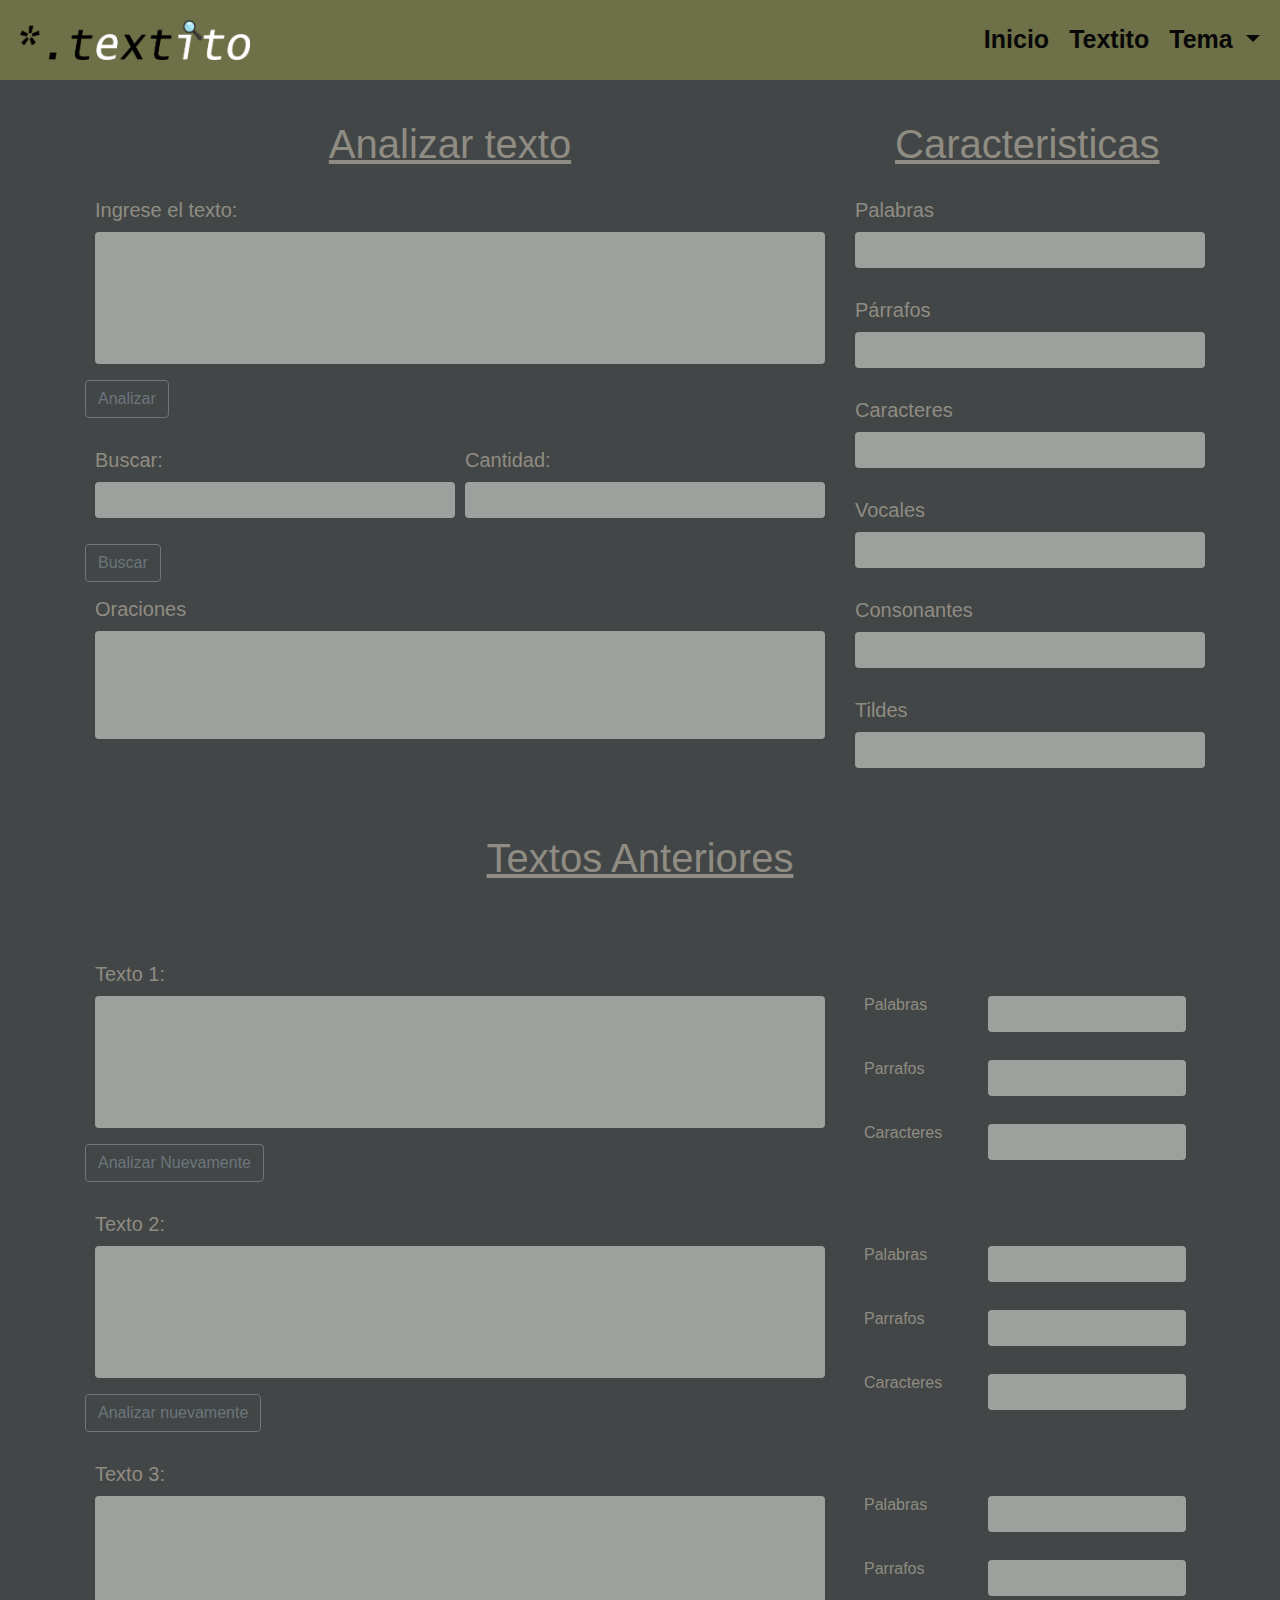
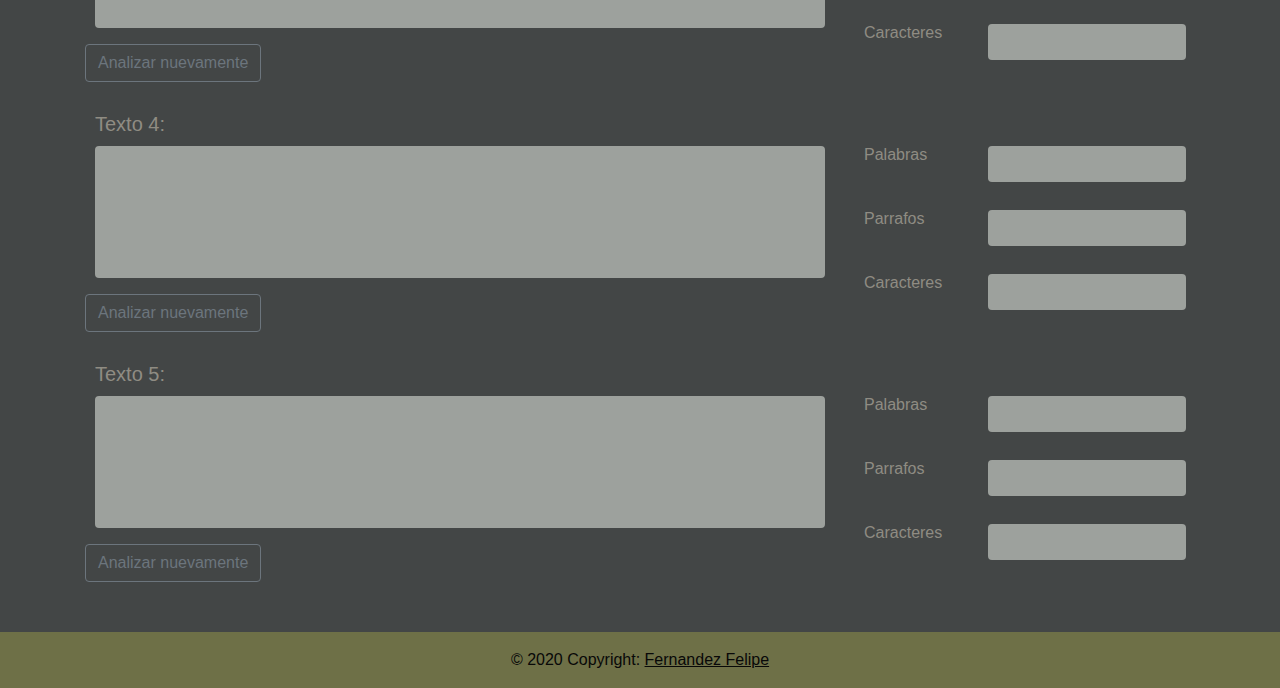
<file: index.html>
<html lang= "es">
	<head>
		<!-- CSS -->
		<link rel="stylesheet" href="css/index.css" />
		<link rel="stylesheet" href="css/Anteriores.css" />
		
		<link
			rel="stylesheet"
			href="https://maxcdn.bootstrapcdn.com/bootstrap/4.4.1/css/bootstrap.min.css"
		/>

		<title>Textito</title>
	</head>

	<body id="Cuerpo">
		<nav
			class="navbar navbar-dark bg-title navbar-expand-md sticky-top"
			id="Encabezado"
		>

			<img
				class="navbar-brand"
				id="Logo"
				src="Logo/textito.png"				
			>
				</img
			>

		
			<ul class="navbar-nav" >
				<li class="navbar-item">
					<a href="index.html" class="nav-link" >Inicio</a>
				</li>
				<li class="navbar-item">
					<a href="Textito.html" class="nav-link" >Textito</a>
				</li>
				
				<li>
					<div class="dropdown">
						<button class="btn btn-secondary dropdown-toggle" type="button" id="dropdownMenu" data-toggle="dropdown" >
						  Tema
						</button>
						<div class="dropdown-menu" aria-labelledby="dropdownMenu">
						  <button class="dropdown-item" type="button" onclick="setTheme('tema-secundario')">Claro</button>
						  <button class="dropdown-item" type="button" onclick="setTheme('tema-primario')" >Oscuro</button>
						</div>
					  </div>
				</li>
			</ul>
			
			
		</nav>


		<!-- Page Content -->
		<div class="container page-content child">
			<div class="row child">
				<div class="col-sm-8">
					<h1 class="text-center">Analizar texto</h1>

					<div class="form-group">
						<h5 >Ingrese el texto:</h5>
						<textarea
							class="form-control"
							id="textoIngresado"
							rows="5"
						></textarea>
					</div>

					<button
						type="button"
						class="btn btn-outline-secondary"
						onclick="contar('')"
					>
						Analizar
					</button>

					<div class="form-row">
						<div class="form-group col-md-6">
							<h5 >Buscar:</h5>
							<textarea
								class="form-control"
								id="aBuscar"
								rows="1"
							></textarea>
						</div>	
						<div class="form-group col-md-6">
							<h5 >Cantidad:</h5>
							<textarea
								class="form-control"
								id="cantidad"
								rows="1"
								readonly="readonly"
							></textarea>
						</div>						
					</div>
					<button
						type="button"
						class="btn btn-outline-secondary"
						onclick="buscarPalabra()"
					>
						Buscar
					</button>
					<div class="form-group" id ="oraciones">
						<h5 >Oraciones</h5>
						<textarea
							class="form-control"
							id="respuestas"
							rows="4"
							readonly="readonly"
						></textarea>
					</div>
				</div>

				<div class="col-sm-4">
					<h1 class="text-center">Caracteristicas</h1>

					<div class="form-group">
						<h5 class="caracteristicas">Palabras</h5>
						<textarea
							class="form-control"
							readonly="readonly"
							rows="1"
							id="palabras"
						></textarea>
					</div>

					<div class="form-group">
						<h5 class="caracteristicas">Párrafos</h5>
						<textarea
							class="form-control"
							readonly="readonly"
							rows="1"
							id="parrafos"
						></textarea>
					</div>

					<div class="form-group">
						<h5 class="caracteristicas">Caracteres</h5>
						<textarea
							class="form-control"
							readonly="readonly"
							rows="1"
							id="caracteres"
						></textarea>
					</div>

					<div class="form-group">
						<h5 class="caracteristicas">Vocales</h5>
						<textarea
							class="form-control"
							readonly="readonly"
							rows="1"
							id="vocales"
						></textarea>
					</div>

					<div class="form-group">
						<h5 class="caracteristicas">Consonantes</h5>
						<textarea
							class="form-control"
							readonly="readonly"
							rows="1"
							id="consonantes"
						></textarea>
					</div>

					<div class="form-group">
						<h5 class="caracteristicas">Tildes</h5>
						<textarea
							class="form-control"
							readonly="readonly"
							rows="1"
							id="tildes"
						></textarea>
					</div>
				</div>
			</div>
		</div>



		<!--TEXTOS ANTERIORES.-->
		<h1 class="text-center" id="TextosAnteriores">Textos Anteriores</h1>
		<div class="container page-content child">
			<div class="row child">
				<div class="col-sm-8">
					<div class="form-group">
						<h5 >Texto 1:</h5>
						<textarea
							class="form-control"
							id="textoIngresado1"
							rows="5"
							readonly="readonly"
						></textarea>
					</div>
					<button
						type="button"
						class="btn btn-outline-secondary"
						onclick="reAnalizar('1')"
					>
						Analizar Nuevamente
					</button>
				</div>

				<div class="col-sm-4">					
					<div id="etiquetas">
						<div class="form-group row"  id="caracteristicasAnteriores">
							<label class="col-md-4 col-form-label">Palabras</label>
							<div class="col-md-8">
								<textarea
									class="form-control"
									readonly="readonly"
									rows="1"
									id="palabras1"
								></textarea>
							</div>
						</div>
						<div class="form-group row"  id="caracteristicasAnteriores">
							<label class="col-md-4 col-form-label">Parrafos</label>
							<div class="col-md-8">
								<textarea
									class="form-control"
									readonly="readonly"
									rows="1"
									id="parrafos1"
								></textarea>
							</div>
						</div>
						<div class="form-group row"  id="caracteristicasAnteriores">
							<label class="col-md-4 col-form-label">Caracteres</label>
							<div class="col-md-8">
								<textarea
									class="form-control"
									readonly="readonly"
									rows="1"
									id="caracteres1"
								></textarea>
							</div>
						</div>
					</div>
				</div>
			</div>


			<div class="row child">
				<div class="col-sm-8">
					<div class="form-group">
						<h5 >Texto 2:</h5>
						<textarea
							class="form-control"
							id="textoIngresado2"
							rows="5"
							readonly="readonly"
						></textarea>
					</div>

					<button
						type="button"
						class="btn btn-outline-secondary"
						onclick="reAnalizar('2')"
					>
						Analizar nuevamente
					</button>
				</div>

				<div class="col-sm-4">					
					<div id="etiquetas">
						<div class="form-group row"  id="caracteristicasAnteriores">
							<label class="col-md-4 col-form-label">Palabras</label>
							<div class="col-md-8">
								<textarea
									class="form-control"
									readonly="readonly"
									rows="1"
									id="palabras2"
								></textarea>
							</div>
						</div>
						<div class="form-group row"  id="caracteristicasAnteriores">
							<label class="col-md-4 col-form-label">Parrafos</label>
							<div class="col-md-8">
								<textarea
									class="form-control"
									readonly="readonly"
									rows="1"
									id="parrafos2"
								></textarea>
							</div>
						</div>
						<div class="form-group row"  id="caracteristicasAnteriores">
							<label class="col-md-4 col-form-label">Caracteres</label>
							<div class="col-md-8">
								<textarea
									class="form-control"
									readonly="readonly"
									rows="1"
									id="caracteres2"
								></textarea>
							</div>
						</div>
					</div>
				</div>
			</div>
			<div class="row child">
				<div class="col-sm-8">
					<div class="form-group">
						<h5 >Texto 3:</h5>
						<textarea
							class="form-control"
							id="textoIngresado3"
							rows="5"
							readonly="readonly"
						></textarea>
					</div>

					<button
						type="button"
						class="btn btn-outline-secondary"
						onclick="reAnalizar('3')"
					>
						Analizar nuevamente
					</button>
				</div>

				<div class="col-sm-4">					
					<div id="etiquetas">
						<div class="form-group row"  id="caracteristicasAnteriores">
							<label class="col-md-4 col-form-label">Palabras</label>
							<div class="col-md-8">
								<textarea
									class="form-control"
									readonly="readonly"
									rows="1"
									id="palabras3"
								></textarea>
							</div>
						</div>
						<div class="form-group row"  id="caracteristicasAnteriores">
							<label class="col-md-4 col-form-label">Parrafos</label>
							<div class="col-md-8">
								<textarea
									class="form-control"
									readonly="readonly"
									rows="1"
									id="parrafos3"
								></textarea>
							</div>
						</div>
						<div class="form-group row"  id="caracteristicasAnteriores">
							<label class="col-md-4 col-form-label">Caracteres</label>
							<div class="col-md-8">
								<textarea
									class="form-control"
									readonly="readonly"
									rows="1"
									id="caracteres3"
								></textarea>
							</div>
						</div>
					</div>
				</div>
			</div>
			<div class="row child">
				<div class="col-sm-8">
					<div class="form-group">
						<h5 >Texto 4:</h5>
						<textarea
							class="form-control"
							id="textoIngresado4"
							rows="5"
							readonly="readonly"
						></textarea>
					</div>

					<button
						type="button"
						class="btn btn-outline-secondary"
						onclick="reAnalizar('4')"
					>
						Analizar nuevamente
					</button>
				</div>

				<div class="col-sm-4">					
					<div id="etiquetas">
						<div class="form-group row"  id="caracteristicasAnteriores">
							<label class="col-md-4 col-form-label">Palabras</label>
							<div class="col-md-8">
								<textarea
									class="form-control"
									readonly="readonly"
									rows="1"
									id="palabras4"
								></textarea>
							</div>
						</div>
						<div class="form-group row"  id="caracteristicasAnteriores">
							<label class="col-md-4 col-form-label">Parrafos</label>
							<div class="col-md-8">
								<textarea
									class="form-control"
									readonly="readonly"
									rows="1"
									id="parrafos4"
								></textarea>
							</div>
						</div>
						<div class="form-group row"  id="caracteristicasAnteriores">
							<label class="col-md-4 col-form-label">Caracteres</label>
							<div class="col-md-8">
								<textarea
									class="form-control"
									readonly="readonly"
									rows="1"
									id="caracteres4"
								></textarea>
							</div>
						</div>
					</div>
				</div>
			</div>
			<div class="row child">
				<div class="col-sm-8">
					<div class="form-group">
						<h5 >Texto 5:</h5>
						<textarea
							class="form-control"
							id="textoIngresado0"
							rows="5"
							readonly="readonly"
						></textarea>
					</div>

					<button
						type="button"
						class="btn btn-outline-secondary"
						onclick="reAnalizar('0')"
						id="UltimoBoton"
					>
						Analizar nuevamente
					</button>
				</div>

				<div class="col-sm-4">					
					<div id="etiquetas">
						<div class="form-group row"  id="caracteristicasAnteriores">
							<label class="col-md-4 col-form-label">Palabras</label>
							<div class="col-md-8">
								<textarea
									class="form-control"
									readonly="readonly"
									rows="1"
									id="palabras0"
								></textarea>
							</div>
						</div>
						<div class="form-group row"  id="caracteristicasAnteriores">
							<label class="col-md-4 col-form-label">Parrafos</label>
							<div class="col-md-8">
								<textarea
									class="form-control"
									readonly="readonly"
									rows="1"
									id="parrafos0"
								></textarea>
							</div>
						</div>
						<div class="form-group row"  id="caracteristicasAnteriores">
							<label class="col-md-4 col-form-label">Caracteres</label>
							<div class="col-md-8">
								<textarea
									class="form-control"
									readonly="readonly"
									rows="1"
									id="caracteres0"
								></textarea>
							</div>
						</div>
					</div>
				</div>
			</div>
		</div>



		<!-- Footer -->
		<footer class="page-footer font-small ">
			<div class="footer-copyright py-3">
				© 2020 Copyright:
				<a href="http://github.com/FelipeFern" id="nombreFooter">
					Fernandez Felipe
					</a>
			</div>
		</footer>
		<!-- Footer -->

		<script src="js/jquery-3.4.1.slim.min.js"></script>

		<script type="text/javascript" src="js/Analizador.js"></script>
		<script type="text/javascript" src="js/temas.js"></script>
		<script type="text/javascript" src="js/Almacenamiento.js"></script>
		<script src="https://maxcdn.bootstrapcdn.com/bootstrap/4.0.0/js/bootstrap.min.js" 
		integrity="sha384-JZR6Spejh4U02d8jOt6vLEHfe/JQGiRRSQQxSfFWpi1MquVdAyjUar5+76PVCmYl" crossorigin="anonymous"></script>

	</body>
</html>
</file>
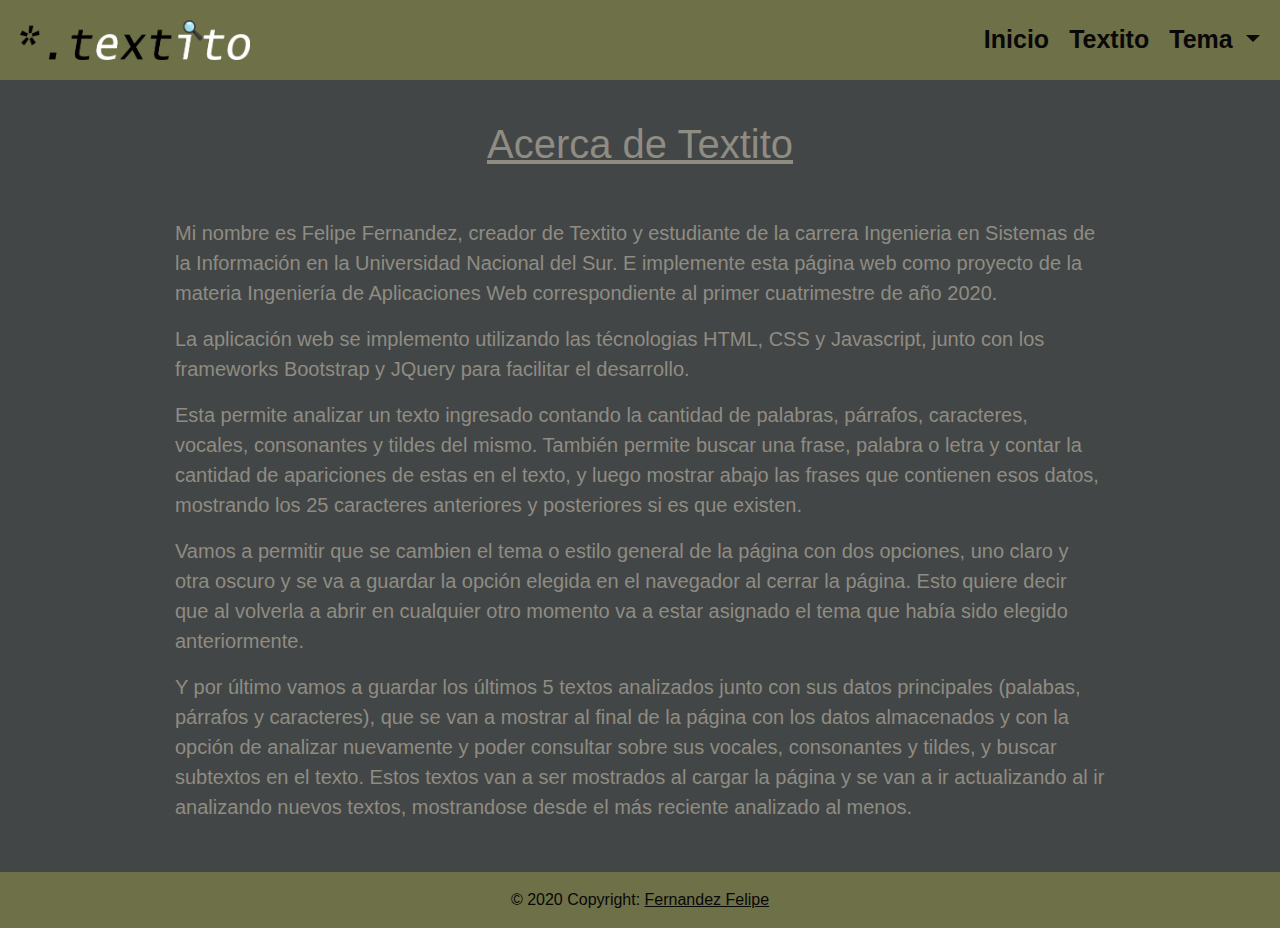
<file: Textito.html>
<!DOCTYPE html>
<html lang= "es">
	<head>
		<!-- CSS -->
		<link rel="stylesheet" href="css/index.css" />
		<link rel="stylesheet" href="css/Anteriores.css" />
    	<link
			rel="stylesheet"
			href="https://maxcdn.bootstrapcdn.com/bootstrap/4.4.1/css/bootstrap.min.css"
		/>

		<title>Textito</title>
	</head>

	<body id="Cuerpo">
		<nav
			class="navbar navbar-dark bg-title navbar-expand-md sticky-top"
			id="Encabezado"
		>
			<img
				class="navbar-brand"
				id="Logo"
				src="Logo/textito.png"				
			>
				</img
			>

		
			<ul class="navbar-nav">
				<li class="navbar-item">
					<a href="index.html" class="nav-link" id="links">Inicio</a>
				</li>
				<li class="navbar-item">
					<a href="Textito.html" class="nav-link" id="links">Textito</a>
				</li>				
				<li>
					<div class="dropdown">
						<button class="btn btn-secondary dropdown-toggle" type="button" id="dropdownMenu" data-toggle="dropdown" ><!--aria-haspopup="true" aria-expanded="false" TAMBIEN ESTABA COMO ATRIBUTO PERO NOSE QUE ERAN ASIQUE LO SAQUE.-->
						  Tema
						</button>
						<div class="dropdown-menu" aria-labelledby="dropdownMenu">
						  <button class="dropdown-item" type="button" onclick="setTheme('tema-secundario')">Claro</button>
						  <button class="dropdown-item" type="button" onclick="setTheme('tema-primario')" >Oscuro</button>
						</div>
					  </div>
				</li> 
			</ul>
			
		</nav>

    <!-- Page Content -->
    <div class="container page-content child">
        <div class="row child">
            <div class="col-sm-12">
				<h1 class="text-center">Acerca de Textito</h1>
				<div id="parrafosTextito">
					<p>Mi nombre es Felipe Fernandez, creador de Textito y estudiante de la carrera 
						Ingenieria en Sistemas de la Información en la Universidad Nacional del Sur. E implemente esta 
						página web como proyecto de la materia Ingeniería de Aplicaciones Web correspondiente al primer
						cuatrimestre de año 2020.					 
					</p>
					<p>
						La aplicación web se implemento utilizando las técnologias HTML, CSS y Javascript, junto con 
						los frameworks Bootstrap y JQuery para facilitar el desarrollo.
					</p>
					<p>
						Esta permite analizar un texto ingresado contando la cantidad de palabras, párrafos, caracteres, vocales, 
						consonantes y tildes del mismo. También permite buscar una frase, palabra o letra y contar la cantidad de 
						apariciones de estas en el texto, y luego mostrar abajo las frases que contienen esos datos, 
						mostrando los 25 caracteres anteriores y posteriores si es que existen.
					</p>
					

					<p>
						Vamos a permitir que se cambien el tema o estilo general de la página con dos opciones, uno claro 
						y otra oscuro y se va a guardar la opción elegida en el navegador al cerrar la página. 
						Esto quiere decir que al volverla a abrir en cualquier otro momento va a estar asignado el tema 
						que había sido elegido anteriormente.
					</p>
					<p>
						Y por último vamos a guardar los últimos 5 textos analizados junto con sus datos principales 
						(palabas, párrafos y caracteres), que se van a mostrar al final de la página con los datos almacenados 
						y con la opción de analizar nuevamente y poder consultar sobre sus vocales, consonantes y tildes, 
						y buscar subtextos en el texto. Estos textos van a ser mostrados al cargar la página y se van a ir
						actualizando al ir analizando nuevos textos, mostrandose desde el más reciente analizado al menos.
					</p>
				</div>
             </div>
        </div>
    </div>
    <!-- Page Content -->

    <div class='spacer'></div>
		<!-- Footer -->
		<footer class="page-footer font-small ">
			<div class="footer-copyright py-3">
				© 2020 Copyright:
				<a href="http://github.com/FelipeFern" id="nombreFooter">
					Fernandez Felipe
				</a>
			</div>
		</footer>
		<!-- Footer -->

		<script src="js/jquery-3.4.1.slim.min.js"></script>

		<script type="text/javascript" src="js/Analizador.js"></script>
		<script type="text/javascript" src="js/temas.js"></script>
		<script type="text/javascript" src="js/Almacenamiento.js"></script>
		
		<script src="https://maxcdn.bootstrapcdn.com/bootstrap/4.0.0/js/bootstrap.min.js" 
		integrity="sha384-JZR6Spejh4U02d8jOt6vLEHfe/JQGiRRSQQxSfFWpi1MquVdAyjUar5+76PVCmYl" crossorigin="anonymous"></script>

	</body>
</html>
</file>
<file: css/index.css>
html {
	height: 100%;
	font-family: Verdana, Geneva, Tahoma, sans-serif;
}

#Cuerpo {
	font-family: Verdana, Geneva, Tahoma, sans-serif;
	padding: 0;
	margin: 0;
	background-color: var(--fondo);
}

.navbar .navbar-brand,
#Encabezado,
.navbar .navbar-nav .navbar-item .nav-link,
.custom-control {
	color: var(--fuente-navbar);
	background-color: var(--fondo-navbar);
	font-size: 25px;
	padding: 10px;
	align-self: center;
	font-weight: 600;
}

#Logo {
	height: 60px;
	width: 250px;
}

.navbar-nav {
	margin-left: auto;
}

#dropdownMenu {
	align-self: center;
	background-color: var(--fondo-navbar);
	border: 0px;
	font-size: 25px;
	padding: 10px;
	color: var(--fuente-navbar);
	font-weight: 600;
}

.dropdown-menu {
	background-color: var(--fondo-navbar) !important;
	color: var(--fuente-navbar) !important;
}

.container {
	margin-top: 40px;
}

h5 {
	margin: 10px;
	color: var(--fuente);
	text-align: left;
}

.col-sm-4 .form-group .form-control,
.col-sm-8 .form-group .form-control {
	resize: none;
	background-color: var(--fondo-textareas);
	color: var(--fuente-textareas);
	margin: 10px;
	border: none;
}

#oraciones {
	margin-top: 15px !important;
}

.form-group {
	margin-top: 30px;
}

p {
	color: var(--fuente);
	font-size: 20px;
	margin: 40px;
}

#parrafosTextito {
	margin: 50px;
}
/* Aca esta todo lo del footer*/
.page-footer {
	background-color: var(--fondo-navbar);
	color: var(--fuente-navbar);
	width: 100%;
	clear: both;
	display: flex;
	text-align: center;
	bottom: 0;
	position: relative;
}

#nombreFooter {
	color: var(--fuente-navbar);
	text-decoration-line: underline;
}

div {
	flex: 1;
}

.spacer {
	flex: 1;
}
/* Todo lo relacionado con los diferentes temas. */
.tema-primario {
	--fondo: #434646;
	--fuente: #8f8c83;
	--fondo-navbar: #6e7047;
	--fuente-navbar: #080808;
	--fondo-textareas: rgb(157, 161, 157);
	--fuente-textareas: rgb(36, 36, 13);
}

.tema-secundario {
	--fondo: #cacabe;
	--fuente: #352736;
	--fondo-navbar: #6c8a80;
	--fuente-navbar: rgb(48, 46, 46);
	--fondo-textareas: #e3e9e5;
	--fuente-textareas: rgb(36, 36, 13);
}
</file>
<file: css/Anteriores.css>
#caracteristicasAnteriores {
	padding: 4px;
	margin: 0px;
}

#etiquetas {
	margin-top: 50px;
}

.col-md-4 {
	color: var(--fuente);
}

.form-group .form-control,
.form-group .col-md-8 textarea {
	resize: none;
	background-color: var(--fondo-textareas);
	color: var(--fuente-textareas);
	border: none;
}

h1,
#TextosAnteriores {
	align-self: center;
	margin: 50px;
	text-decoration: underline;
	color: var(--fuente);
}

#UltimoBoton {
	margin-bottom: 50px;
}
</file>
